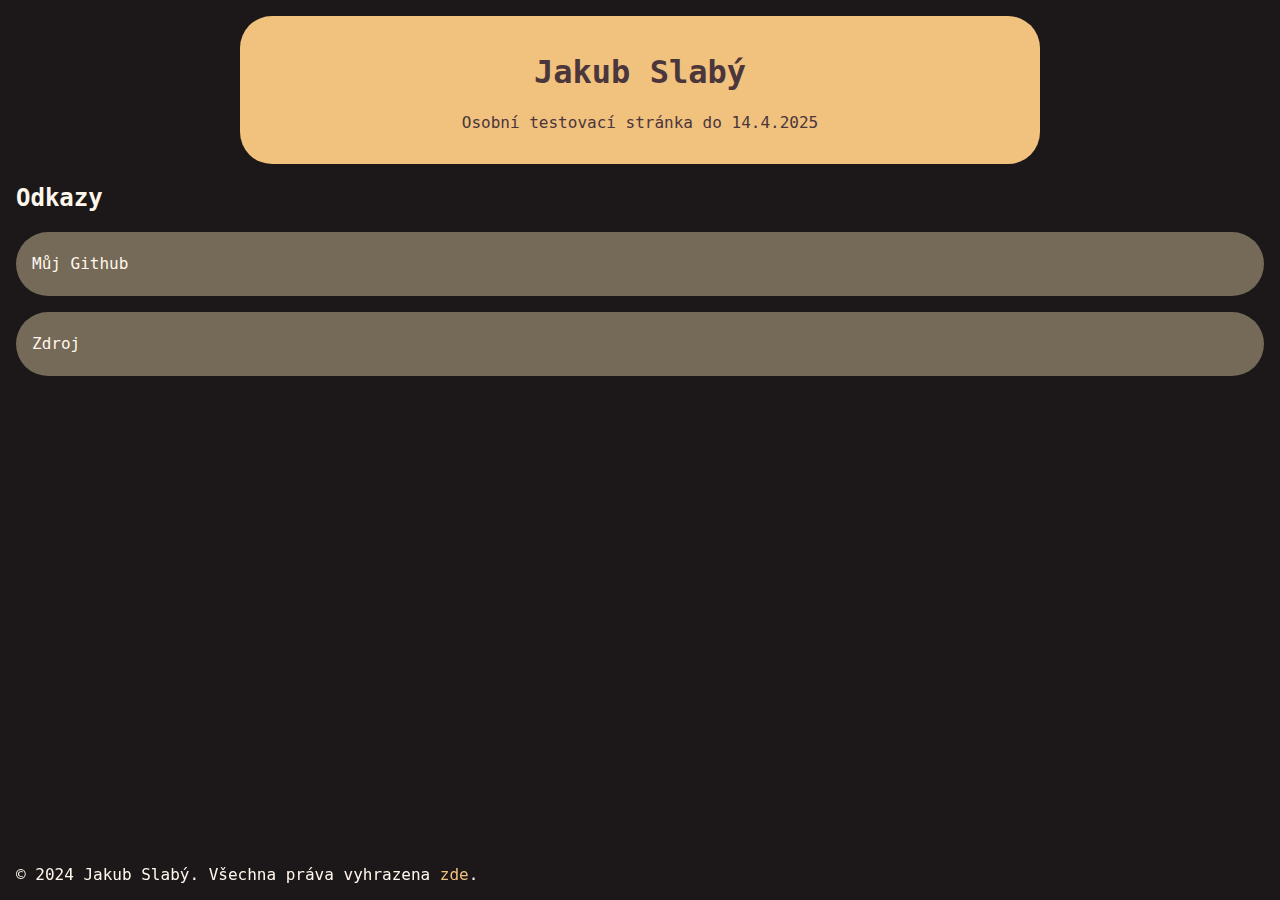
<file: index.html>
<!DOCTYPE html>
<html lang="cs">
<head>
    <meta charset="UTF-8">
    <meta name="viewport" content="width=device-width">
    <meta name="description" content="A temporary landing site for my test domain">
    <style>
        :root {
            /* https://github.com/system-fonts/modern-font-stacks#monospace-code */
            font-family: ui-monospace, 'Cascadia Code', 'Source Code Pro', Menlo, Consolas, 'DejaVu Sans Mono', monospace;
            color-scheme: dark;
            background:     hsl(345, 10%, 10%);
            color:          hsl(35, 100%, 96%);
            --primary:      hsl(35, 81%, 72%);
            --on-primary:   hsl(345, 16%, 25%);
            --secondary:    hsl(35, 15%, 40%);
            --on-secondary: hsl(35, 100%, 96%);
        }
        *::selection {
            background-color: #fff4;
            color: #0008;
        }
        body {
            margin: 1rem;
        }
        header {
            width: 50rem;
            max-width: 100%;
            margin: 1rem auto;
            padding: 1rem;
            border-radius: 2rem;
            box-sizing: border-box;
            background: var(--primary);
            color: var(--on-primary);
            text-align: center;
        }
        header > * {
            animation: header-children 1s cubic-bezier(0, 0, 0, 1) forwards;
        }
        @keyframes header-children {
            from {
                transform: translateY(-50%);
                opacity: 0.5;
            }
        }
        main > a {
            position: relative;
            display: block;
            height: 2rem;
            line-height: 2rem;
            margin: 1rem 0;
            border-radius: 2rem;
            padding: 1rem;
            background: var(--secondary);
            color: var(--on-secondary);
            text-decoration: none;
            text-wrap: nowrap;
        }
        main > a:focus {
            outline: none;
        }
        main > a::before {
            transition: transform 150ms cubic-bezier(0, 0, 0, 1);
            content: "";
            position: absolute;
            border-radius: inherit;
            inset: 0;
            box-shadow: var(--on-secondary) 0 0.5rem 0 -1px;
            z-index: -1;
        }
        main > a:not(:hover, :focus):before {
            transform: translateY(-0.5rem);
        }
        main > a::after {
            content: "";
            position: absolute;
            border-radius: inherit;
            inset: 0;
            /* background: radial-gradient(circle at center, #fff2 10%, transparent 10%); */
            background: #fff2;
            transform: scaleX(0);
            opacity: 1;
            z-index: 1;
        }
        main > a:not(:active)::after {
            transition: transform 150ms cubic-bezier(0, 0, 0, 1),
                opacity 500ms 150ms linear;
            transform: scaleX(1);
            opacity: 0;
        }
        footer {
            position: fixed;
            padding: 1rem;
            inset: auto 0 0;
        }
        footer a {
            position: relative;
            color: var(--primary);
            text-decoration: none;
        }
        footer a::before {
            transition: transform 100ms cubic-bezier(0, 0, 0, 1);
            content: "";
            position: absolute;
            inset: auto 0 0;
            height: 1px;
            background-color: var(--primary);
            transform: scaleX(0);
        }
        footer a:hover:before {
            transform: scaleX(1);
        }
    </style>
    <title>Jakub Slabý</title>
</head>
<body>
    <header>
        <h1>Jakub Slabý</h1>
        <p>Osobní testovací stránka do 14.4.2025</p>
    </header>
    <main>
        <h2>Odkazy</h1>
        <a href="https://github.com/jakubslaby09/">Můj Github</a>
        <a href="https://github.com/jakubslaby09/slaby.fun">Zdroj</a>
    </main>
    <footer>&copy; <span #copyright-year>2024</span> Jakub Slabý. Všechna práva vyhrazena <a href="license.cs.html">zde</a>.</footer>
</body>
</html>
</file>
